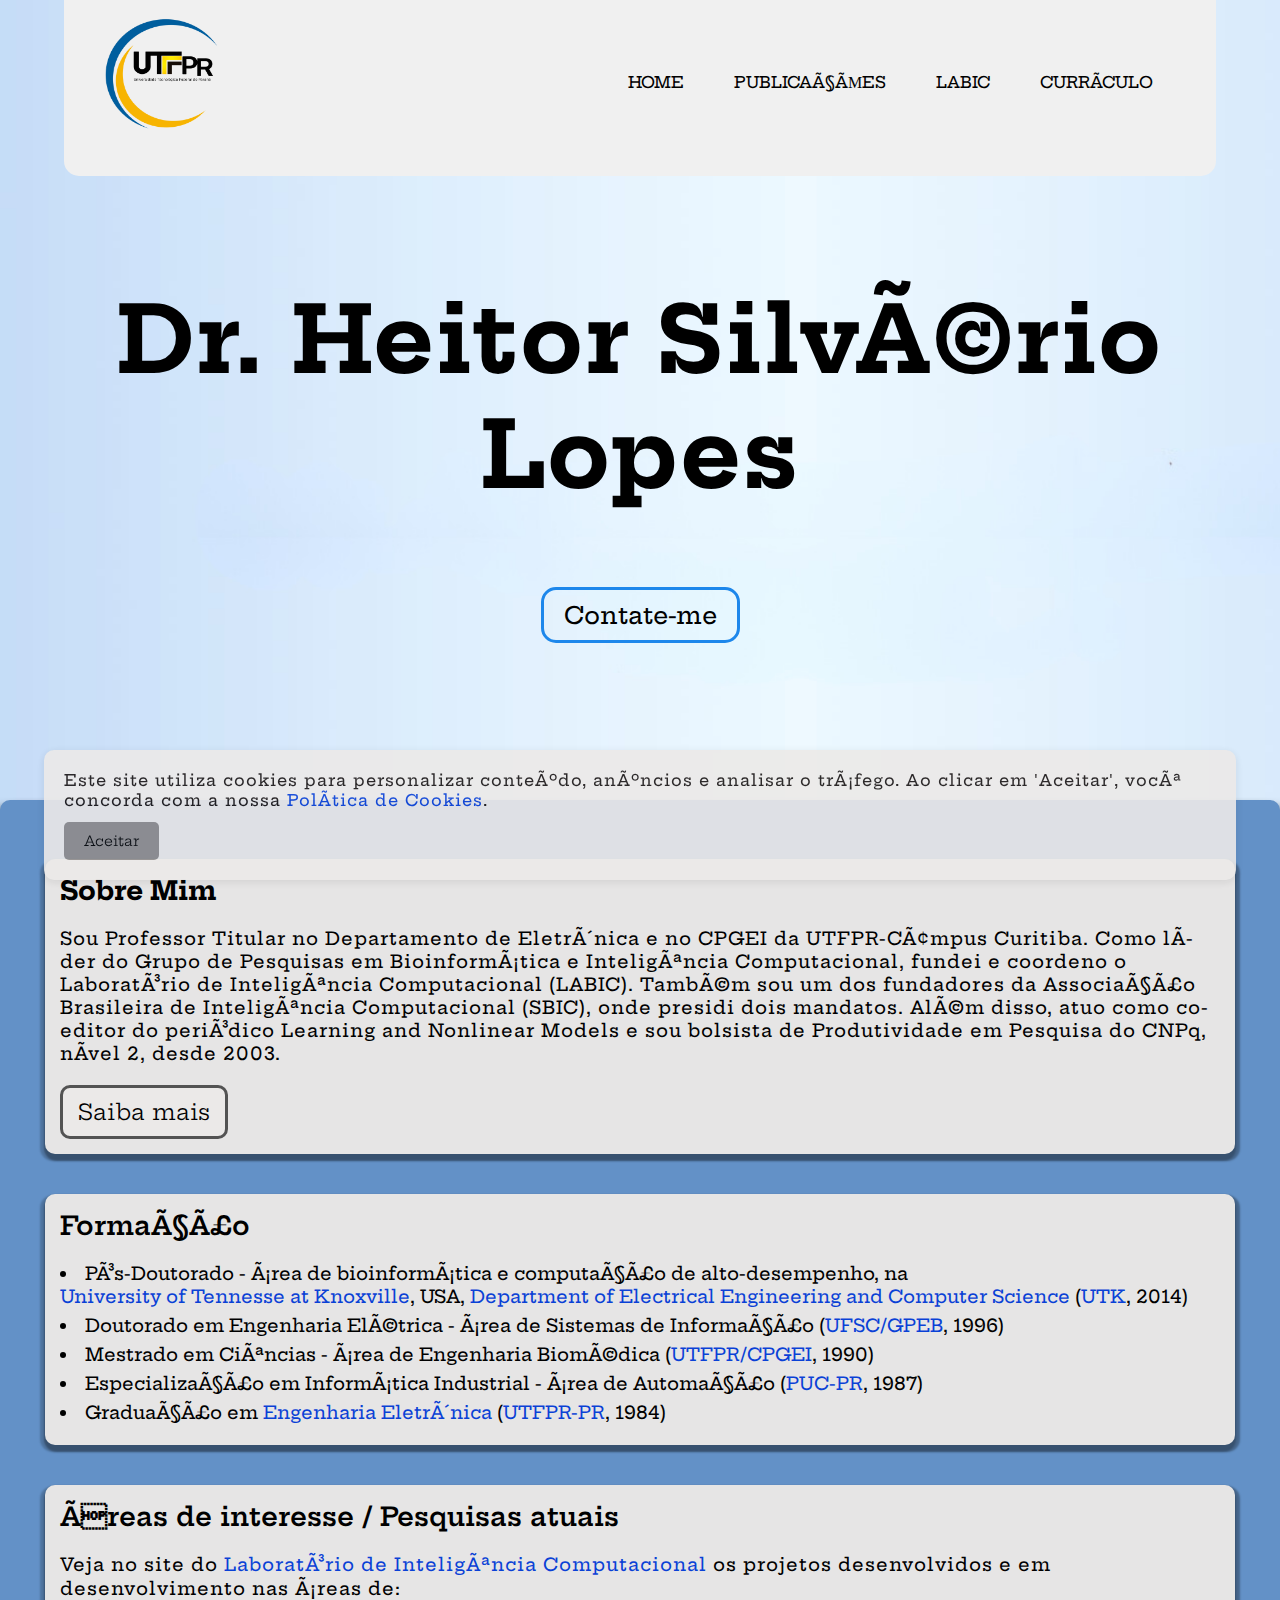
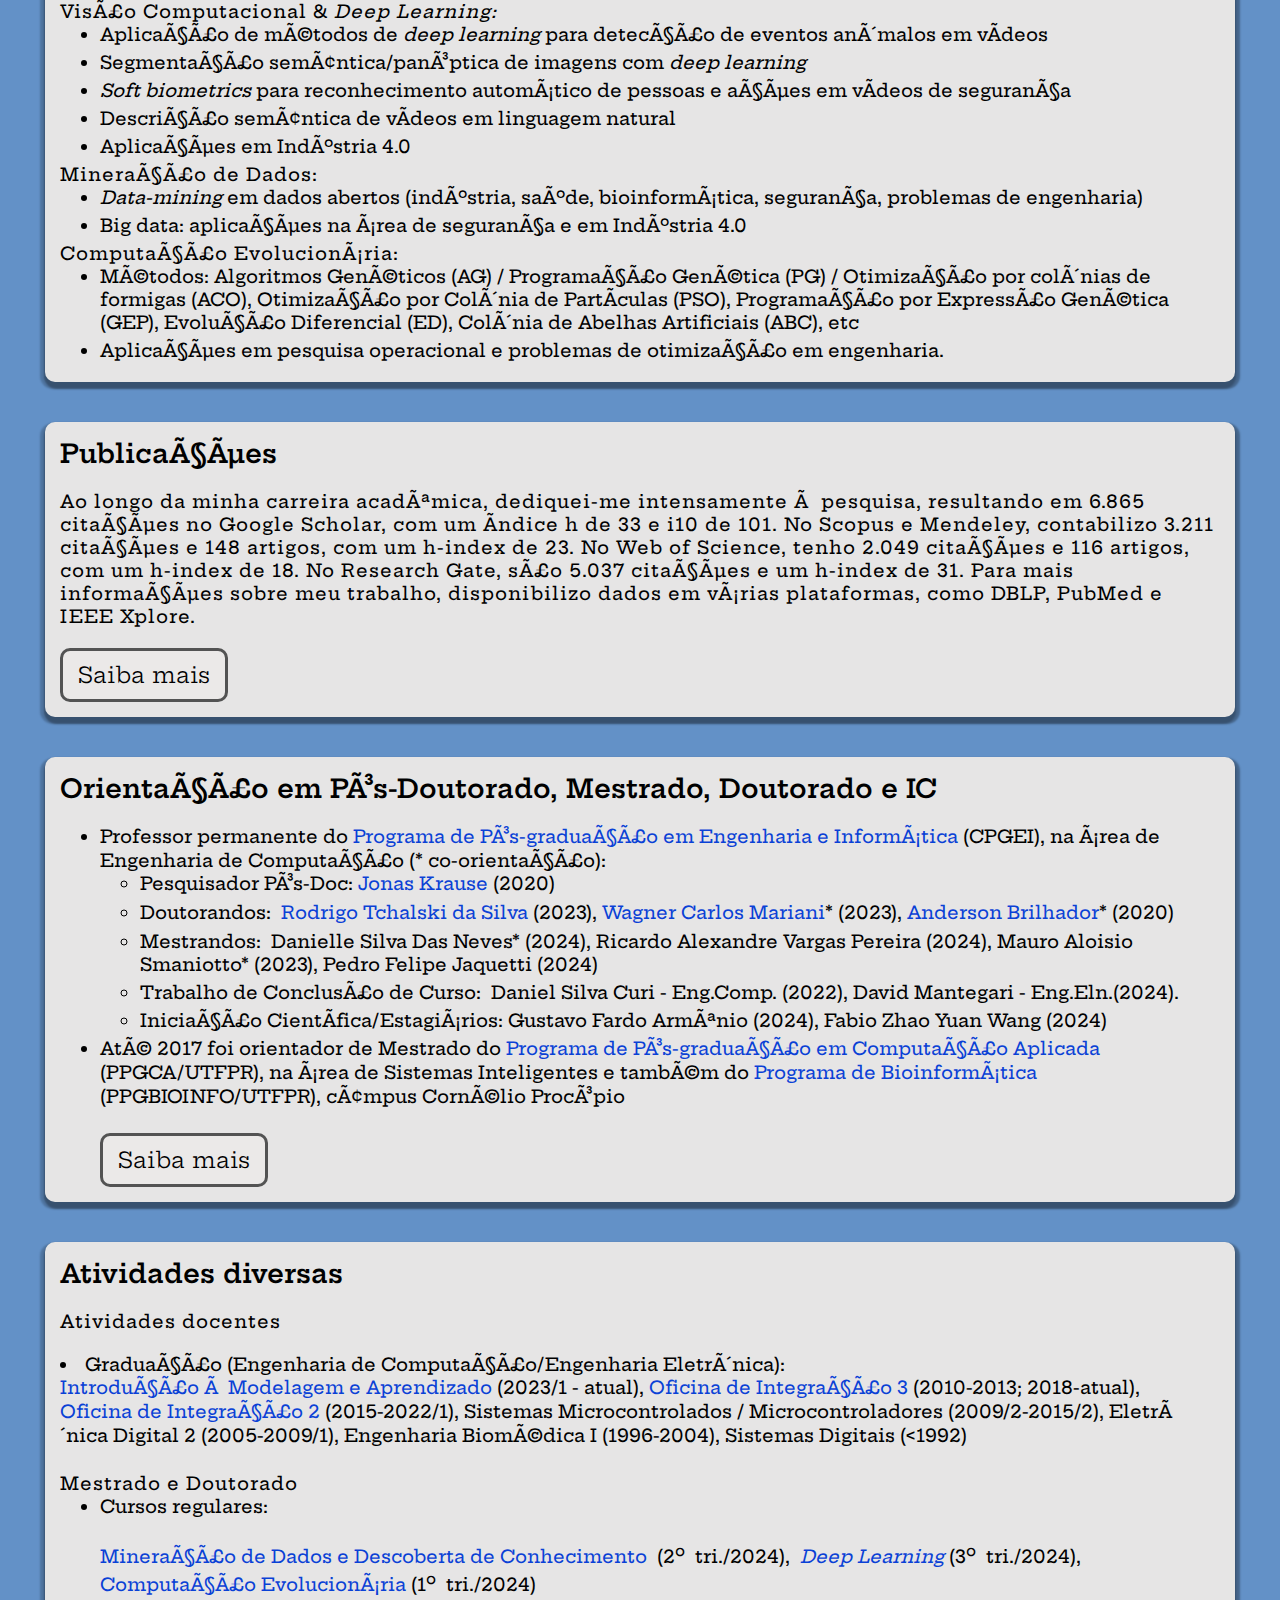
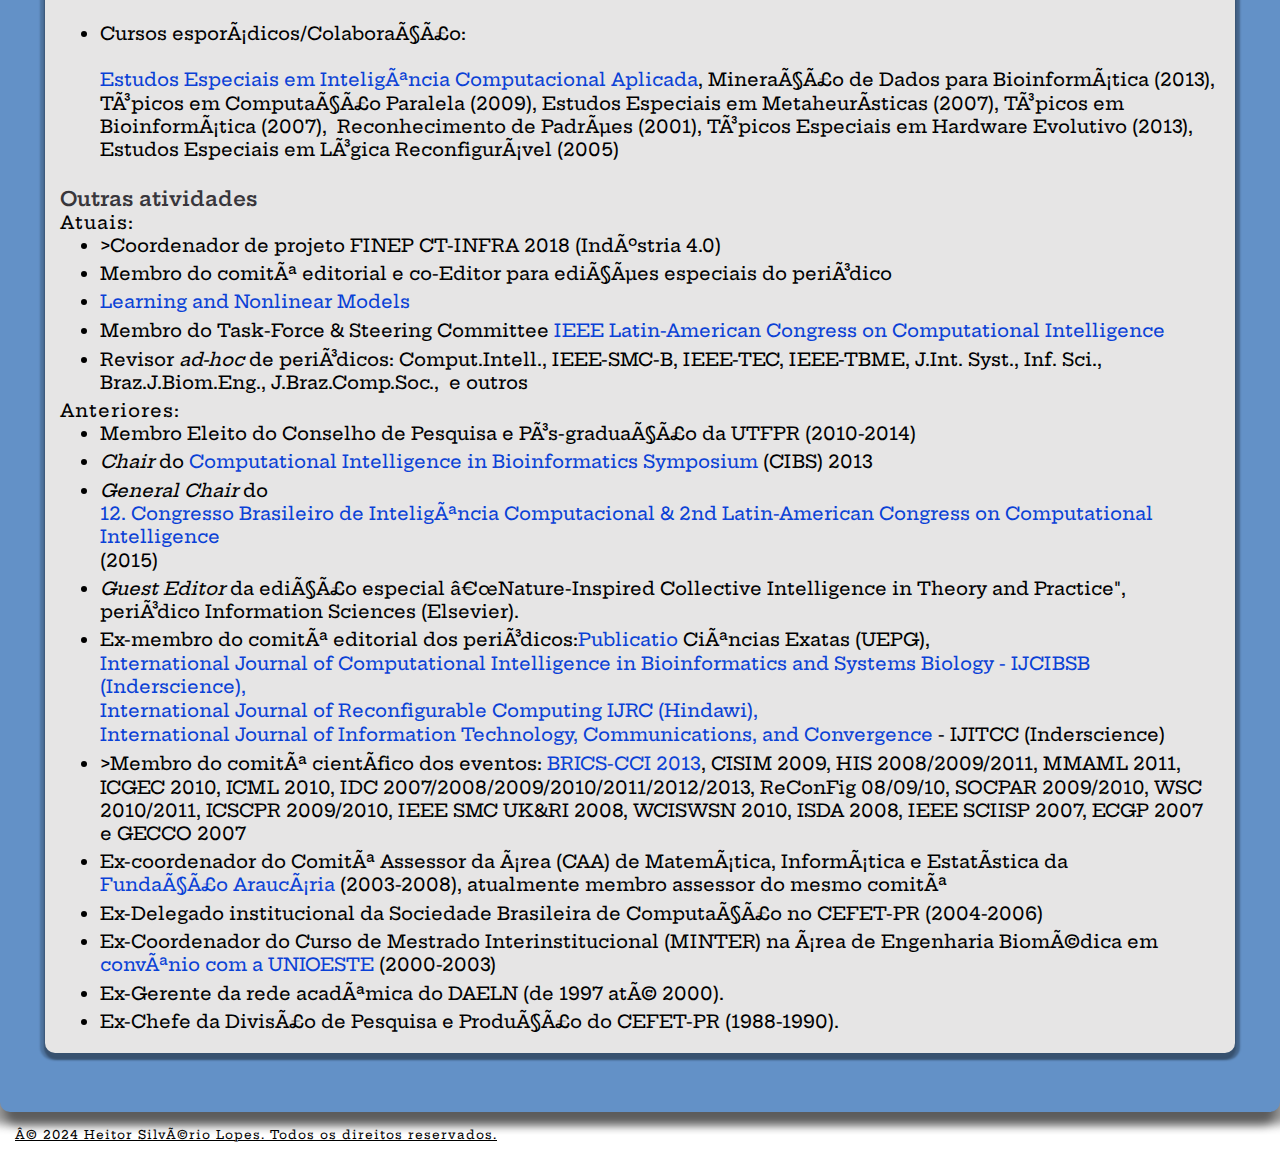
<file: index.html>
<!doctype html public "-//w3c//dtd html 4.0 transitional//en">
<html>

<head>
    <!---->

    <!---->
    <meta http-equiv="Content-Type" content="text/html; charset=iso-8859-1">
    <meta name="GENERATOR" content="Microsoft FrontPage 6.0">
    <meta name="ProgId" content="FrontPage.Editor.Document">
    <title>Heitor Silvério Lopes' Home Page</title>
    <link rel="stylesheet" href="index.css">
</head>
<!-- 0 -->

<body>
    <!-- 1 -->
    <div class="container">
        <div class="cabecalhoFixo">
            <nav>
                <div class="logo_imagem">
                    <a href="index.html">
                        <img src="index imagens/b6bcec6a-4eba-4f46-a3d1-fbc43377b367.png" id="imagem-logo" alt="Logo">
                    </a>
                </div>

                <div class="cabecalhoBTN">
                    <ul>
                        <li><a href="index.html" class="cabecalho">Home</a></li>
                        <li><a href="publicacoes.html" class="cabecalho">Publicações<a></li>
                        <li><a href="https://labic.utfpr.edu.br/" class="cabecalho">LABIC</a></li>
                        <li><a href="https://buscatextual.cnpq.br/buscatextual/visualizacv.do;jsessionid=C4D829332706D7AAC119FCF9416B888D.buscatextual_0">Currículo</a></li>
                    </ul>
                </div>
            </nav>
        </div>
    </div>

    
        <header>
                <div class="container">
                    <section class="banner">
                        <div class="banner-text">
                            <h1>Dr. Heitor Silvério Lopes</h1>
                            <a href="http://" class="btn_cont">Contate-me</a>
                        </div>
                    </section>
                </div>
        </header>
    

    <!-- 1 -->
<div class="body3">
    <div class="body2">
            <!-- 2 -->
            <section class="container">
                <div class="sobre">
                    <div class="sobre-mim">
                        <h2>Sobre Mim</h2><br>
                        <p>Sou Professor Titular no Departamento de Eletrônica e no CPGEI da UTFPR-Câmpus Curitiba. Como
                            líder do Grupo de Pesquisas em Bioinformática e Inteligência Computacional, fundei e
                            coordeno o Laboratório de Inteligência Computacional (LABIC). Também sou um dos fundadores
                            da Associação Brasileira de Inteligência Computacional (SBIC), onde presidi dois mandatos.
                            Além disso, atuo como co-editor do periódico Learning and Nonlinear Models e sou bolsista de
                            Produtividade em Pesquisa do CNPq, nível 2, desde 2003.</p>
                        <a href="https://buscatextual.cnpq.br/buscatextual/visualizacv.do;jsessionid=C4D829332706D7AAC119FCF9416B888D.buscatextual_0"
                            class="btn">Saiba mais</a>
                    </div>
                </div>
            </section>
            <!-- 2 -->

            <!-- 3 -->
            <section class="container">
                <div class="formacao">
                    <div class="formacao-text">
                        <h3>Formação</h3><br>
                        <li>Pós-Doutorado - área de
                            bioinformática e computação de alto-desempenho, na
                            <a href="https://www.utk.edu/">University of Tennesse at
                                Knoxville</a>, USA, <a href="https://www.eecs.utk.edu/">Department of Electrical
                                Engineering and Computer Science</a> (<a href="http://www.utk.edu">UTK</a>,
                            2014)
                        </li>

                        <li>Doutorado em Engenharia Elétrica - área de
                            Sistemas de Informação (<a href="https://ufsc.br/">UFSC/GPEB</a>,
                            1996)</li>

                        <li>Mestrado em Ciências - área de
                            Engenharia
                            Biomédica (<a href="https://www.utfpr.edu.br/">UTFPR/CPGEI</a>,
                            1990)</li>

                        <li>Especialização em Informática Industrial -
                            área de Automação (<a href="http://www.pucpr.br">PUC-PR</a>, 1987)</li>

                        <li>Graduação em
                            <a href="https://www.utfpr.edu.br/cursos/graduacao/bacharelado/engenharia-eletronica-1">Engenharia Eletrônica</a> (<a
                                href="http://www.utfpr.edu.br">UTFPR-PR</a>,
                            1984)
                        </li>
                    </div>
                </div>
            </section>
            <!-- 3 -->

            <!-- 4 -->
            <section class="container">
                <div class="pesquisas">
                    <div class="pesquisas-text">
                        <h3>Áreas de interesse / Pesquisas atuais</h3><br>
                        <p>Veja no site do
                            <a target="_blank" href="https://labic.utfpr.edu.br">Laboratório de Inteligência
                                Computacional</a>
                            os projetos desenvolvidos e em desenvolvimento nas áreas de:
                        </p>
                        <p>Visão Computacional &amp; <i>Deep
                                Learning:</i></p>
                        <ul class="deeplearning">
                            <li>Aplicação de métodos de <i>
                                    deep learning</i> para detecção de eventos anômalos em vídeos</li>
                            <li>Segmentação semântica/panóptica de
                                imagens com <i>deep learning</i></li>
                            <li><i>Soft biometrics</i> para
                                reconhecimento automático de pessoas e ações em vídeos de
                                segurança</li>
                            <li>Descrição semântica de
                                vídeos em linguagem natural</li>
                            <li>Aplicações em Indústria
                                4.0</li>
                        </ul>
                        <p>Mineração de Dados:</p>
                        <ul class="mineracao-dados">
                            <li><i>Data-mining</i> em dados
                                abertos (indústria, saúde, bioinformática, segurança, problemas de
                                engenharia)</li>
                            <li>Big data: aplicações
                                na área de segurança e em Indústria 4.0</li>
                        </ul>
                        <p>Computação Evolucionária:</p>
                        <ul class="computacao-evolucionaria">
                            <li>Métodos: Algoritmos Genéticos (AG) / Programação
                                Genética (PG) / Otimização por colônias de formigas (ACO), Otimização
                                por Colônia de Partículas (PSO), Programação por Expressão Genética (GEP),
                                Evolução Diferencial (ED), Colônia de Abelhas Artificiais (ABC), etc</li>
                            <li>Aplicações em pesquisa operacional e problemas de otimização em engenharia.</li>
                        </ul>
                    </div>
                </div>
            </section>
            <!-- 4 -->

            <!-- 5 -->
            <section class="container">
                <div class="publicacoes">
                    <div class="publicacoes-text">
                        <h3>Publicações</h3><br>
                        <p>Ao longo da minha carreira acadêmica, dediquei-me intensamente à pesquisa, resultando em
                            6.865 citações no Google Scholar, com um índice h de 33 e i10 de 101. No Scopus e Mendeley,
                            contabilizo 3.211 citações e 148 artigos, com um h-index de 23. No Web of Science, tenho
                            2.049 citações e 116 artigos, com um h-index de 18. No Research Gate, são 5.037 citações e
                            um h-index de 31. Para mais informações sobre meu trabalho, disponibilizo dados em várias
                            plataformas, como DBLP, PubMed e IEEE Xplore.</p>
                        <a href="publicacoes.html" class="btn">Saiba mais</a>
                    </div>
                </div>
            </section>
            <!-- 5 -->

            <section class="container">
                <div class="doutorado">
                  <div class="doutorado-text">
                    <h3>Orientação em Pós-Doutorado, Mestrado, Doutorado e IC</h3><br>
                    <ul>
                      <li>Professor permanente do
                        <a href="http://www.cpgei.ct.utfpr.edu.br">Programa de Pós-graduação em Engenharia e Informática</a> (CPGEI), na área de Engenharia de Computação (* co-orientação):
                        <ul>
                          <li>Pesquisador Pós-Doc:
                            <a href="http://lattes.cnpq.br/9551265415288555">Jonas Krause</a> (2020)</li>
                          <li>Doutorandos:&nbsp;
                            <a href="http://lattes.cnpq.br/6952632181663154">Rodrigo Tchalski da Silva</a> (2023), 
                            <a href="http://lattes.cnpq.br/0487931492091724">Wagner Carlos Mariani</a>* (2023), 
                            <a href="https://www.linkedin.com/in/anderson-brilhador-88092b81/?originalSubdomain=br">Anderson Brilhador</a>* (2020)</li>
                          <li>Mestrandos:&nbsp; Danielle Silva Das Neves* (2024), 
                            Ricardo Alexandre Vargas Pereira (2024), 
                            Mauro Aloisio Smaniotto* (2023), 
                            Pedro Felipe Jaquetti (2024)</li>
                          <li>Trabalho de Conclusão de Curso:&nbsp; Daniel Silva Curi - Eng.Comp. (2022), 
                            David Mantegari - Eng.Eln.(2024).</li>
                          <li>Iniciação Científica/Estagiários: Gustavo Fardo Armênio (2024), 
                            Fabio Zhao Yuan Wang (2024)</li>
                        </ul>
                      </li>
                      <li>Até 2017 foi orientador de Mestrado do
                        <a href="http://www2.dainf.ct.utfpr.edu.br/ppgca">Programa de Pós-graduação em Computação Aplicada</a> (PPGCA/UTFPR), na área de Sistemas Inteligentes e também do
                        <a href="http://www.utfpr.edu.br/cursos/mestrado-e-doutorado/ppgbioinfo">Programa de Bioinformática</a> (PPGBIOINFO/UTFPR), câmpus Cornélio Procópio</li>
                      <a href="orientacao.html" class="btn">Saiba mais</a></li>
                    </ul>
                  </div>
                </div>
              </section>
            <!-- 6 -->

            <!-- 7 -->
            <section class="container">
                <div class="atividades">
                    <div class="atividades-text">
                        <h3>Atividades diversas</h3><br>
                            <p>Atividades docentes</p><br>
                                <li>Graduação (Engenharia de
                                    Computação/Engenharia Eletrônica):
                                    <a href="http://silverio.net.br/heitor/disciplinas/ima/index.htm">Introdução à Modelagem e Aprendizado</a>
                                    (2023/1 - atual), <a href="http://silverio.net.br/heitor/disciplinas/oficina3/index.htm">Oficina de Integração 3</a>
                                    (2010-2013; 2018-atual),
                                    <a href="http://silverio.net.br/heitor/disciplinas/oficina2/index.htm">Oficina de Integração 2</a>
                                    (2015-2022/1),
                                    Sistemas Microcontrolados / Microcontroladores
                                    (2009/2-2015/2),
                                    Eletrônica Digital 2 (2005-2009/1), Engenharia
                                    Biomédica I (1996-2004), Sistemas Digitais (&lt;1992)
                                </li><br>
                
                        <p>Mestrado e Doutorado</p>
                        <ul class="mestrado-doutorado">
                            <li>Cursos regulares:<br><br>
                                <a href="http://silverio.net.br/heitor/disciplinas/md/">Mineração de Dados e Descoberta de
                                    Conhecimento</a>&nbsp; (2<sup>o</sup>&nbsp; tri./2024),&nbsp; <i>
                                    <a
                                        href="https://sites.google.com/site/andrelazzaretti/graduate-courses/deep-learning-cpgei">Deep
                                        Learning</a></i>
                                (3<sup>o</sup>&nbsp; tri./2024),
                                <a target="_blank" href="disciplinas/ce/index.htm">Computação
                                    Evolucionária</a> (1<sup>o</sup>&nbsp; tri./2024)
                            </li><br>
                            <li>Cursos esporádicos/Colaboração:&nbsp;<br><br>
                                <a href="disciplinas/eeica/">Estudos Especiais em Inteligência
                                    Computacional Aplicada</a>, Mineração de Dados para Bioinformática (2013),
                                Tópicos em Computação
                                Paralela (2009),
                                Estudos Especiais em Metaheurísticas (2007),
                                Tópicos
                                em Bioinformática (2007),&nbsp;
                                Reconhecimento
                                de Padrões (2001), Tópicos Especiais em Hardware Evolutivo (2013), Estudos Especiais em
                                Lógica Reconfigurável (2005)
                            </li>
                        </ul><br>
                        <h4>Outras atividades</h4>
                        <p>Atuais:</p>
                        <ul class="outras-atividades">
                            <li>>Coordenador de projeto FINEP
                                CT-INFRA 2018 (Indústria 4.0)</li>
                            <li>Membro do comitê editorial e
                                co-Editor para edições especiais do
                                periódico</li>
                            <li><a href="http://cbic.org.br/lnlm">Learning and Nonlinear
                                    Models</a> </li>
                            <li>Membro do Task-Force &amp; Steering
                                Committee <a href="http://la-cci.org">IEEE Latin-American Congress on Computational
                                    Intelligence</a></li>
                            <li>Revisor<i> ad-hoc </i>de periódicos:
                                Comput.Intell., IEEE-SMC-B, IEEE-TEC,
                                IEEE-TBME, J.Int. Syst., Inf. Sci., Braz.J.Biom.Eng., J.Braz.Comp.Soc.,&nbsp; e
                                outros</li>
                        </ul>
                        <p>Anteriores:</p>
                        <ul class="anteriores">
                            <li>Membro Eleito do Conselho de
                                Pesquisa e Pós-graduação da UTFPR (2010-2014)</li>
                            <li><i>Chair</i> do
                                <a
                                    href="http://brics-cci.org/computational-intelligence-in-bioinformatics-symposium-cibs/">Computational
                                    Intelligence in Bioinformatics Symposium</a> (CIBS) 2013
                            </li>
                            <li><i>General Chair</i> do
                                <a href="http://la-cci.org">12. Congresso Brasileiro de Inteligência
                                    Computacional &amp; 2nd Latin-American Congress on Computational
                                    Intelligence</a> (2015)
                            </li>
                            <li><i>Guest Editor</i> da edição especial “Nature-Inspired Collective Intelligence in
                                Theory and Practice", periódico Information Sciences (Elsevier).</li>
                            <li>Ex-membro do comitê editorial
                                dos periódicos:<a href="http://www.revistas2.uepg.br/index.php/exatas">Publicatio</a>
                                Ciências Exatas (UEPG),<a
                                    href="http://www.inderscience.com/browse/index.php?journalCODE=ijcibsb">
                                    International Journal of Computational Intelligence in Bioinformatics
                                    and Systems Biology -
                                    IJCIBSB (Inderscience),<a 
                                    href="http://www.hindawi.com/journals/ijrc/">International Journal of Reconfigurable Computing IJRC (Hindawi),<a
                                        href="http://www.inderscience.com/browse/index.php?journalCODE=ijitcc">
                                        International Journal of Information Technology, Communications, and
                                        Convergence</a> - IJITCC (Inderscience)</li>
                            <li>>Membro do comitê científico dos
                                eventos: <a href="http://brics-cci.org/">BRICS-CCI 2013</a>, CISIM 2009,
                                HIS 2008/2009/2011, MMAML 2011, ICGEC 2010, ICML 2010, IDC
                                2007/2008/2009/2010/2011/2012/2013, ReConFig 08/09/10, SOCPAR 2009/2010,
                                WSC 2010/2011, ICSCPR 2009/2010, IEEE SMC UK&RI 2008, WCISWSN 2010, ISDA
                                2008, IEEE SCIISP 2007, ECGP 2007 e GECCO 2007</li>
                            <li>Ex-coordenador do Comitê Assessor da
                                área (CAA) de
                                Matemática, Informática e Estatística da
                                <a href="http://www.fundacaoaraucaria.org.br" target="_blank">Fundação
                                    Araucária</a> (2003-2008), atualmente membro assessor do mesmo comitê
                            </li>
                            <li>Ex-Delegado institucional da Sociedade
                                Brasileira de Computação no CEFET-PR (2004-2006)</li>
                            <li>Ex-Coordenador do Curso de Mestrado
                                Interinstitucional (MINTER) na área
                                de Engenharia Biomédica em&nbsp;<a
                                    href="http://bioserver.cpgei.ct.utfpr.edu.br/mestrado/index.html">convênio
                                    com a UNIOESTE</a> (2000-2003)</li>
                            <li>Ex-Gerente da rede acadêmica do DAELN (de
                                1997 até 2000).</li>
                            <li>Ex-Chefe da Divisão de Pesquisa e Produção
                                do CEFET-PR (1988-1990).</li>
                        </ul>
                    </div>
                </div>
            </section>
        </div>
        <!-- 7 -->
        <div class="cookies-msg" id="cookies-msg">
            <div class="cookies-text">
                <p>Este site utiliza cookies para personalizar conteúdo, anúncios e analisar o tráfego. Ao clicar em
                    'Aceitar', você concorda com a nossa <a href="#" onclick="abrirPolitica()">Política de Cookies</a>.</p>
            </div>
            <div class="cookies-btn">
                <button onclick="aceitar()">Aceitar</button>
            </div>
            <div id="politica-msg" class="politica-background">
                <div class="politica_conteiner">
                    <p>Última atualização: 01/11/2024</p>
                    <h3>1. Introdução</h3>
                    <p>Bem-vindo ao site. Este documento descreve como lidamos com informações e dados pessoais.</p>
                    <h3>2. Dados Coletados</h3>
                    <p>Nosso site é projetado para fins de apresentação e não coleta dados pessoais.</p>
                    <h3>3. Uso de Cookies</h3>
                    <p>Utilizamos cookies para garantir que o site funcione corretamente e melhorar a experiência de navegação.</p>
                    <h3>4. Gerenciamento de Cookies</h3>
                    <p>O usuário pode desativar cookies diretamente nas configurações do navegador.</p>
                    <h3>5. Segurança</h3>
                    <p>Adotamos medidas de segurança para proteger as informações dos visitantes.</p>
                    <h3>6. Alterações a Esta Política</h3>
                    <p>Podemos atualizar esta Política periodicamente.</p>
                    <button class="aceitar_btn" onclick="fecharPolitica()">Fechar</button>
                </div>
            </div>
        </div>
        <script src="cookies.js"></script>
    
        <!-- 8 -->
    </div>
</div>

    <footer class="rodape">
        <p>
            <spam class="grifado">© 2024 Heitor Silvério Lopes. Todos os direitos reservados.</spam>
        </p>
    </footer>

</body>
<!-- 0 -->
</file>
<file: index.css>
@import url("https://fonts.googleapis.com/css2?family=Hepta+Slab:wght@1..900&display=swap");

* {
  font-family: "Hepta Slab", serif;
  text-decoration: none;
  outline: none;
  margin-top: 0%;
  margin-bottom: 0%;
  margin-left: 0%;
  margin-right: 0%;
}

/* Ajustes importados pelo Luiz começam aqui */

/* AJUSTES NECESSARIOS */

.logo_imagem img {
  width: 120px;
  height: 120px;
}

header {
  background-image: url("index\ imagens/4bde3d99-94d9-45d1-8f33-787627b11cfa.jpg");
  background-size: cover;
  background-repeat: no-repeat;
  border-bottom-left-radius: 20px;
  border-bottom-right-radius: 20px;
  height: 1000px;
  max-height: 100%;
  margin-bottom: -100px;
  box-shadow: 0 10px 50px 0px rgba(0, 0, 0, 1);
}

/* Estilo do banner */
.banner {
  margin-top: 22%;
  display: flex;
  justify-content: center;
}

.banner .banner-text {
  text-align: center;
  padding: 0 90px;
}

.banner .banner-text h1 {
  letter-spacing: 2px;
  font-weight: 700;
  font-style: normal;
  font-size: 92px;
}

body {
  background-color: var(--cor-fundo); /* Fundo principal */
  display: flex;
  flex-direction: column;
}

nav {
  align-items: center;
  justify-content: space-between;
  padding: 10px 30px;
  background-color: #f0f0f0; /* #e2dfd8 Fundo do cabeçalho */
  max-width: 1700px;
  min-width: 700px;
  margin-top: 5%;
}

nav ul {
  list-style-type: none;
  display: flex;
  align-items: center;
}

nav ul li {
  margin-right: 25px;
}

nav ul li a {
  color: #000000; /* Cor do texto do cabeçalho */
  text-transform: uppercase;
  font-size: 14px;
  display: block;
  text-decoration: none;
}

/* Links interativos com cor secundária */
nav ul li a:not(.btn)::after {
  content: "";
  background-color: black; /* Cor secundária: links interativos */
  height: 3px;
  width: 0%;
  display: block;
  margin: 0 auto;
  transition: transform 0.3s ease-out;
}

nav ul li a:not(.btn):hover::after {
  width: 100%; /* Animação ao passar o mouse */
  transform: scaleX(1);
  transform-origin: bottom left;
}

.body3 {
  display: flex;
  align-items: center;
  justify-content: center;
  z-index: 0;
}

.body2 {
  background-color: var(--cor-body2);
  border-radius: 10px;
  padding-top: 0.5cm;
  padding-bottom: 0.5cm;
  padding-left: 1.2cm;
  padding-right: 1.2cm;
  max-width: 95%;
  min-width: 90%;
  box-shadow: 8px 10px 10px 3px rgba(0, 0, 0, 0.4), -8px 10px 10px 3px rgba(0, 0, 0, 0.4);
}

.cabecalhoFixo {
  display: flex;
  align-items: center;
  justify-content: center;
  width: 100%;
}

.cabecalhoFixo nav a,
.cabecalhoFixo nav div {
  display: flex;
  align-items: center;
  justify-content: center;
  margin-top: 1.2cm;
  font-size: 16px;
}

.cabecalhoFixo nav {
  display: flex;
  position: fixed;
  align-items: center;
  justify-content: space-between;
  box-sizing: border-box;
  padding: 1cm;
  width: 90%;
  z-index: +2;
  border-bottom-left-radius: 15px;
  border-bottom-right-radius: 15px;
}

/* AJUSTES NECESSARIOS */

.cabecalhoBTN li {
  display: flex;
  align-items: center;
  padding-top: 15px;
}

.cabecalhoBTN a:hover {
  color: rgb(9, 40, 214);
}

.cabecalho {
  margin-right: 25px;
}

h2 {
  font-weight: 700;
  font-style: normal;
  font-size: 26px;
  color: var(--cor-hover);
}

h3 {
  font-weight: 600;
  font-style: normal;
  font-size: 26px;
  color: var(--cor-hover);
}

h4 {
  font-weight: 600;
  font-style: normal;
  font-size: 20px;
  color: #38363b;
}

p {
  font-style: normal;
  font-size: 18px;
  letter-spacing: 1px;
  font-weight: 500;
  flex-direction: column;
  display: block;
}

li {
  margin-bottom: 5px;
  font-weight: 500;
  font-style: normal;
  font-size: 18px;
}

.grifado {
  background-color: var(--cor-fundo);
  text-decoration: underline; /* Adiciona uma linha abaixo do texto */
  text-decoration-thickness: 1px; /* Ajuste a espessura da linha conforme necessário */
  display: inline-block;
  font-size: 12px;
}

.sobre-mim,
.formacao-text,
.pesquisas-text,
.publicacoes-text,
.doutorado-text,
.atividades-text {
  margin-bottom: 40px;
  margin-top: 40px;
  max-width: 1650px;
  min-width: 500px;
  background-color: var(--cor-balao);
  padding: 15px;
  border-radius: 10px;
  box-shadow: 2px 4px 2px 3px rgba(0, 0, 0, 0.3), -2px 4px 2px 3px rgba(0, 0, 0, 0.2);
}

/* Ajustes importados pelo Luiz acabam aqui */

/* FUNCIONAMENTO CORRETO - NAO ALTERAR */

.rodape {
  margin: 15px;
}

/* Botões de ação */
.btn {
  background-color: var(--cor-banner); /* Cor primária: botões de ação */
  color: rgb(0, 0, 0); /* Texto branco */
  margin-top: 20px;
  padding: 10px 15px;
  border-radius: 10px;
  display: inline-block;
  border: 1px var(--cor-borda); /* Cor da borda */
  transition: 0.4s;
  border: 3px solid rgb(83, 83, 83);
  font-size: 22px;
}

.btn:hover {
  background-color: #a1a1a1; /* Cor hover dos botões */
  color: rgb(255, 255, 255);
}

.btn_cont {
  margin-top: 2cm;
  font-weight: 500;
  border-radius: 15px;
  border: 3px solid rgb(29, 135, 235);
  color: rgb(0, 0, 0);
  font-size: 24px;
  padding: 10px 20px;
  display: inline-block;
  text-decoration: none;
  position: relative;
  overflow: hidden;
  background: transparent;
  transition: 0.5s;
}

.btn_cont::before {
  background-color: rgba(85, 85, 85, 0.315);
  content: "";
  width: 100%;
  height: 100%;
  opacity: 0.6;
  position: absolute;
  top: -100%;
  left: 0;
  z-index: 1;
  transition: 0.3s;
}

.btn_cont::after {
  content: "";
  width: 100%;
  height: 100%;
  opacity: 0.6;
  position: absolute;
  top: -100%;
  left: 0;
  z-index: -1;
  transition: 0.3s;
  transition-delay: 0.3s;
}

.btn_cont:hover {
  color: rgb(19, 63, 206);
}

.btn_cont:hover::before {
  top: 0;
}

.btn_cont:hover::after {
  top: 0;
}

a {
  color: var(--cor-link);
  text-decoration: none;
  position: relative;
  display: inline-block;
  padding-bottom: 1px;
}

a::after {
  content: "";
  position: absolute;
  width: 100%;
  transform: scaleX(0);
  height: 2px;
  bottom: 0;
  left: 0;
  background-color: #000000;
  transform-origin: bottom right;
  transition: transform 0.3s ease-out;
}

a:hover::after {
  transform: scaleX(1);
  transform-origin: bottom left;
}

a:hover {
  color: #535555;
}

@keyframes animate-outline {
  from {
    outline: 0px solid #4f9bf98a;
  }
  to {
    outline: 15px solid #4f9bf98a;
  }
}

.cookies-msg {
  display: none;
  position: fixed;
  bottom: 20px;
  width: 90%;
  background-color: var(--cor-banner);
  opacity: 0.9;
  padding: 20px;
  border-radius: 10px;
  box-shadow: 0 2px 10px rgba(0, 0, 0, 0.1);
  z-index: 100;
}

.cookies-msg.mostrar {
  display: block;
}

.cookies-text p {
  margin: 0;
  font-size: 16px;
  color: #181313;
}

.cookies-btn button {
  margin-top: 0.3cm;
  padding: 10px 20px;
  font-size: 14px;
  color:#000000;
  background-color: rgb(143, 140, 140);
  border: none;
  cursor: pointer;
  border-radius: 5px;
  transition: 0.5s;
}

.cookies-btn button:hover,
.aceitar_btn:hover {
  color: rgb(255, 255, 255);
  background-color: #06659c;
}

.politica-background {
  display: none;
  position: fixed;
  z-index: 1;
  left: 0;
  top: 0;
  width: 100%;
  height: 100%;
  background-color: rgba(0, 0, 0, 0.7);
  justify-content: center;
  align-items: center;
}

.politica_conteiner {
  position: relative;
  padding: 30px;
  width: 90%;
  max-width: 700px;
  background-color: #fff;
  border-radius: 8px;
  box-shadow: 0 8px 16px rgba(0, 0, 0, 0.3);
  overflow-y: auto;
  max-height: 90%;
  max-height: 600px;
  margin-top: 15%;
  margin-bottom: 5%;

}

.politica_conteiner p {
  margin-bottom: 15px;
  line-height: 1.6;
}

.politica_conteiner h2 {
  margin-top: 0;
  margin-bottom: 15px;
  font-size: 1.8em;
}

.politica_conteiner h3 {
  margin-top: 20px;
  margin-bottom: 10px;
  font-size: 1.4em;
}

.fechar {
  position: absolute;
  top: 10px;
  right: 15px;
  font-size: 24px;
  font-weight: bold;
  cursor: pointer;
  color: #333;
}

.aceitar_btn {
  display: block;
  width: 30%;
  padding: 10px;
  margin-top: 15px;
  background-color: var(--cor-body2);
  color: white;
  text-align: center;
  border: none;
  border-radius: 5px;
  font-size: 16px;
  cursor: pointer;
  transition: 0.5s;
}

:root {
  --cor-fundo: #ffffff; /* Fundo em laranja claro */
  --cor-balao: #e6e5e5; /* Cor primária clara */
  --cor-body2: #6391c7; /* Cor Links interativos laranja */
  --cor-borda: #4a362f; /* Cor para caixa de fundo laranja */
  --cor-texto: #000000e0; /* Laranja escuro para texto */
  --cor-hover: #000000; /* Laranja mais escuro para hover */
  --cor-banner: #ebe9e8;
  --cor-link: #0a41d6;
}

/* FUNCIONAMENTO CORRETO - NAO ALTERAR */
</file>
